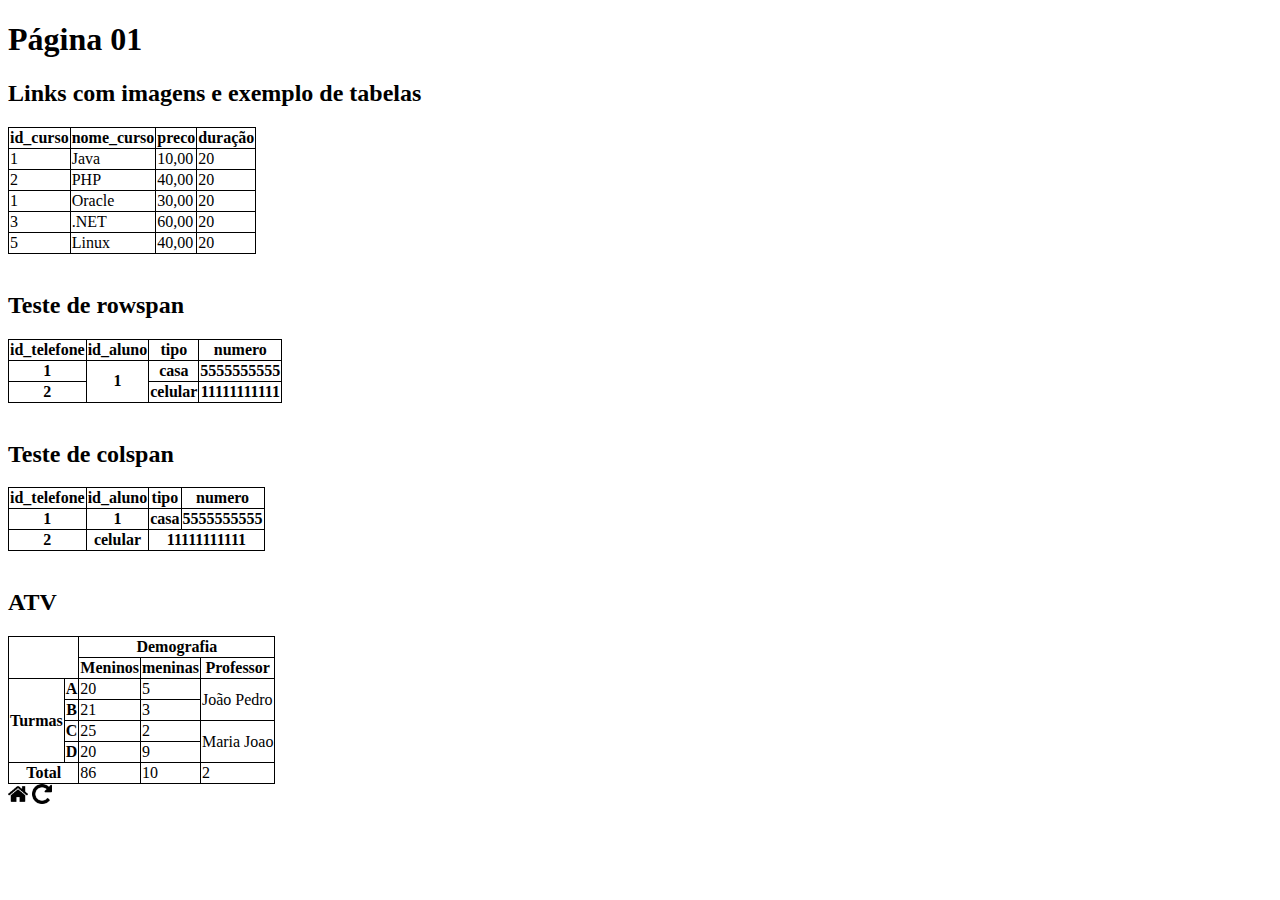
<file: aula03/index.html>
<!DOCTYPE html>
<html lang="pt-br">
<head>
    <meta charset="UTF-8">
    <meta name="viewport" content="width=device-width, initial-scale=1.0">
    <title>Aula 3 - Links com imagens</title>
    <style>
        table,td,th,tr{
            border: 1px solid black;
            border-collapse:collapse;
        }
      
    </style>
</head>
<body>
    <h1>Página 01</h1>
    <h2>Links com imagens e exemplo de tabelas</h2>

    <table border="1px">
        <tr>
            <th>id_curso</th>
            <th>nome_curso</th>
            <th>preco</th>
            <th>duração</th>
        </tr>
        <tr>
            <td>1</td>
            <td>Java</td>
            <td>10,00</td>
            <td>20</td>
            
        </tr>
        <tr>
            <td>2</td>
            <td>PHP</td>
            <td>40,00</td>
            <td>20</td>
            
        </tr>
        <tr>
            <td>1</td>
            <td>Oracle</td>
            <td>30,00</td>
            <td>20</td>
            
        </tr>
        <tr>
            <td>3</td>
            <td>.NET</td>
            <td>60,00</td>
            <td>20</td>
            
        </tr>
        <tr>
            <td>5</td>
            <td>Linux</td>
            <td>40,00</td>
            <td>20</td>
            
        </tr>

    </table>
    <br>
   <h2>Teste de rowspan</h2>
   <table>

    <tr>
        <th>id_telefone</th>
        <th>id_aluno</th>
        <th>tipo</th>
        <th>numero</th>
    </tr>
    <tr>
        <th>1</th>
        <th rowspan="2">1</th>
        <th>casa</th>
        <th>5555555555</th>
    </tr>
    <tr>
        <th>2</th>
        
        <th>celular</th>
        <th>11111111111</th>
    </tr>
  
   </table>
   <br>
   <table>
    <h2>Teste de colspan</h2>
    <tr>
        <th>id_telefone</th>
        <th>id_aluno</th>
        <th>tipo</th>
        <th>numero</th>
    </tr>
    <tr>
        <th>1</th>
        <th>1</th>
        <th>casa</th>
        <th>5555555555</th>
    </tr>
    <tr>
        <th>2</th>
        
        <th>celular</th>
        <th colspan="2">11111111111</th>
    </tr>
  
   </table>
    <br>
<table>
    <h2>ATV</h2>
    <tr>

        <th colspan="2" rowspan="2"></th>
        <th colspan="3">Demografia</th>    
        
        </th>
    </tr>
    <tr>
        <th>Meninos</th>
        <th>meninas</th>
        <th>Professor</th>
    </tr>
    <tr>
        <th rowspan="4">Turmas</th>
        <th>A</th>
        <td>20</td>
        <td>5</td>
        <td rowspan="2">João Pedro</td>
    </tr>
    <tr>
        
        <th>B</th>
        <td>21</td>
        <td>3</td>
        
    </tr>
    <tr>
        <th>C</th>
        <td>25</td>
        <td>2</td>
        <td rowspan="2">Maria Joao</td>
    </tr>
    <tr>
        <th>D</th>
        <td>20</td>
        <td>9</td>
        
    </tr>
    <tr>
        <th colspan="2">Total</th>
        <td>86</td>
        <td>10</td>
        <td colspan="2">2</td>
    </tr>
</table>


   <!-- forma de fazer varias linhas mais rapido -> table>tr*6>th*6 -->
   
    <a href = "#"><img src="../imagens/casa.png" style="height: 20px;"></a>
    <a href = "página2.html"><img src="../imagens/seta-para-atualizar.png" style="height: 20px;"></a>
   
    </a>
</body>
</html>
</file>
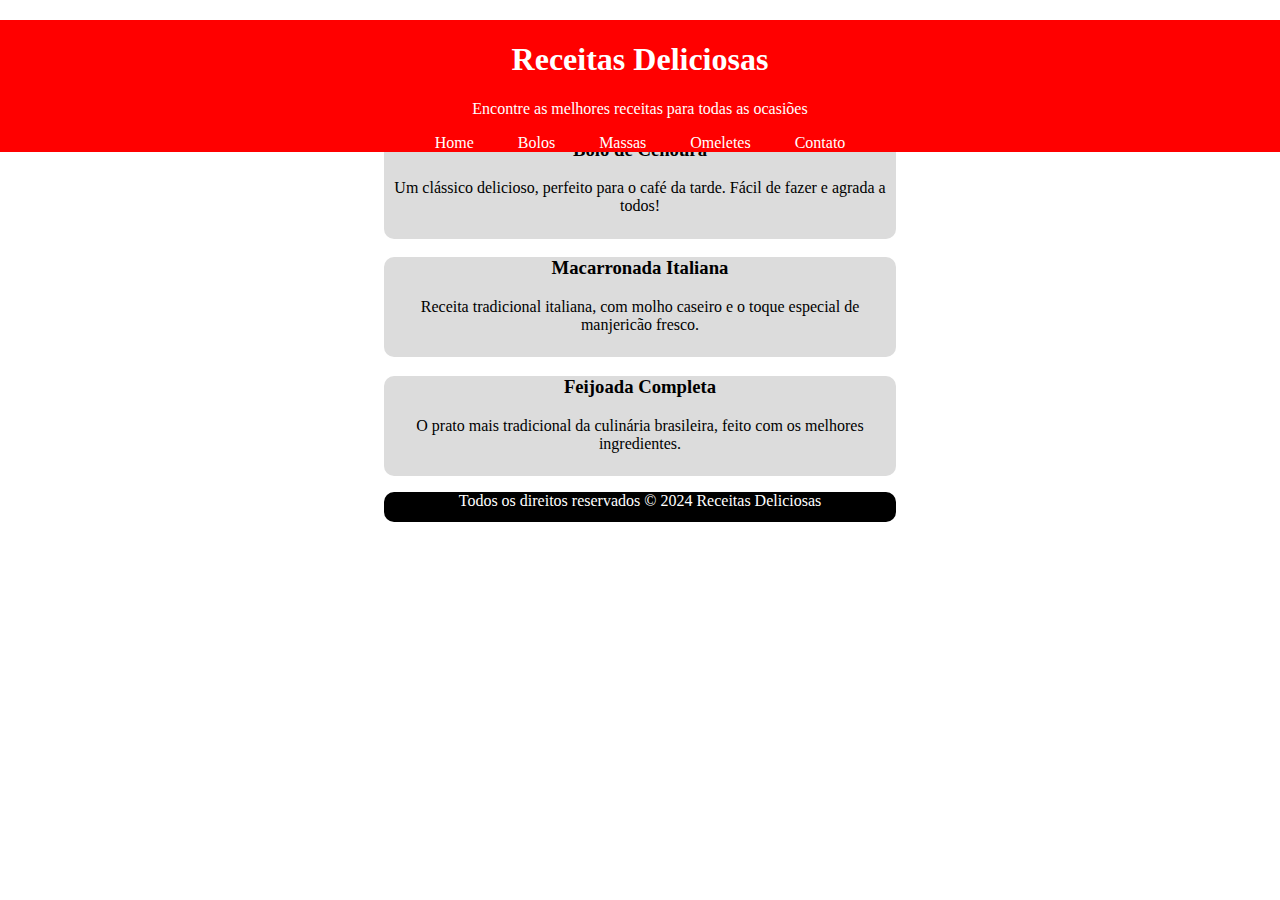
<file: aula04pt2.html/index.html>
<!DOCTYPE html>
<html lang="pt-br">
  <head>
    <meta charset="UTF-8" />
    <meta name="viewport" content="width=device-width, initial-scale=1.0" />
    <title>Receitas Deliciosas</title>
    <link rel="stylesheet" href="style.css">
  </head>

  <body>
    <header>
      <h1>Receitas Deliciosas</h1>
      <p>Encontre as melhores receitas para todas as ocasiões</p>
      <nav class="navegacao">
        <a href="index.html">Home</a>
        <a href="bolo.html">Bolos</a>
        <a href="macarronada.html">Massas</a>
        <a href="omelete.html">Omeletes</a>
        <a href="formulario.html">Contato</a>
      </nav>
    </header>
    

    <main >
      
              <article class="caixa1">
                
        <h2>Bem-vindo ao seu guia culinário</h2>
        <p class="intro">
          Aqui você encontrará receitas práticas, sofisticadas e tradicionais, para
          qualquer ocasião. Desde jantares românticos até almoços em família, temos
          as melhores opções para você surpreender na cozinha.
        </p>
      
      </article>
      


          <article class="caixa1">
            
        <h3>Bolo de Cenoura</h3>
        <p>
          Um clássico delicioso, perfeito para o café da tarde. Fácil de
          fazer e agrada a todos!
        </p>
      </div>
      </article>
   


      <article class="caixa1">
       
        <h3>Macarronada Italiana</h3>
        <p>
          Receita tradicional italiana, com molho caseiro e o toque
          especial de manjericão fresco.
        </p>
      </div>
      </article>

      <article class="caixa1">
        
        <h3>Feijoada Completa</h3>
        <p>
          O prato mais tradicional da culinária brasileira, feito com os
          melhores ingredientes.
        </p>
</div>
      </article>
      
    </main>
   
   
    <footer>
      <p>Todos os direitos reservados &copy; 2024 Receitas Deliciosas</p>
    </footer>
  </body>
</html>
</file>
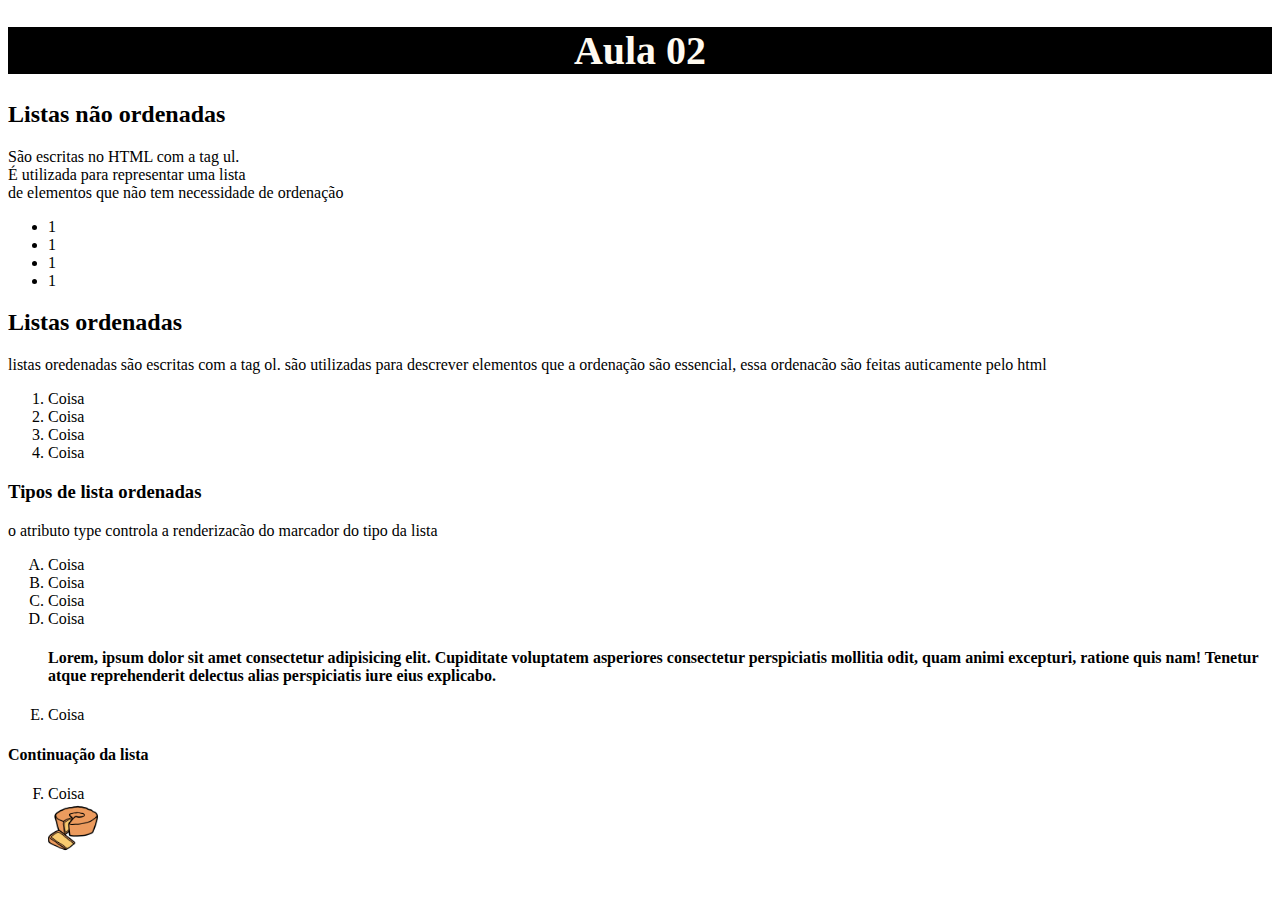
<file: aula2/index.html>
<!DOCTYPE html>
<html lang="pt-br">
<head>
    <meta charset="UTF-8">
    <meta name="viewport" content="width=device-width, initial-scale=1.0">
    <link rel="stylesheet" href="style.css">
    <title>Aula 2</title>
</head>
<body>
 
    <h1>Aula 02 
      <a href = "receitas.html"></a>   
    </h1>
   <h2>Listas não ordenadas</h2>
   <p>São escritas no HTML com a tag ul.<br>É utilizada para representar uma lista<br> de elementos que não tem necessidade de ordenação</p>

   <ul>
    <li>1</li>
    <li>1</li>
    <li>1</li>
    <li>1</li>
   
  </ul>
   <h2>Listas ordenadas</h2>
   <p>listas oredenadas são escritas com a tag ol. são utilizadas para descrever elementos que a ordenação são essencial, essa ordenacão são feitas auticamente pelo html</p>
  <ol>
    <li>Coisa</li>
    <li>Coisa</li>
    <li>Coisa</li>
    <li>Coisa</li>
   
  </ol>
<h3>Tipos de lista ordenadas</h3>
<p>o atributo type controla a renderizacão do marcador do tipo da lista</p>
  <ol  type="A">
   
    <li>Coisa</li>
    <li>Coisa</li>
    <li>Coisa</li>
    <li>Coisa</li>
    <h4>Lorem, ipsum dolor sit amet consectetur adipisicing elit. Cupiditate voluptatem asperiores consectetur perspiciatis mollitia odit, quam animi excepturi, ratione quis nam! Tenetur atque reprehenderit delectus alias perspiciatis iure eius explicabo.</h4>
    <li>Coisa</li>
  </ol>
  <h4>Continuação da lista</h4>
<ol type="A" start="6">
    <li>Coisa</li>
    <a href = "receitas.html"><img src="../imagens/bolo2.png" style="height: 50px;"></a>    
</ol>
</body>
</html>
</file>
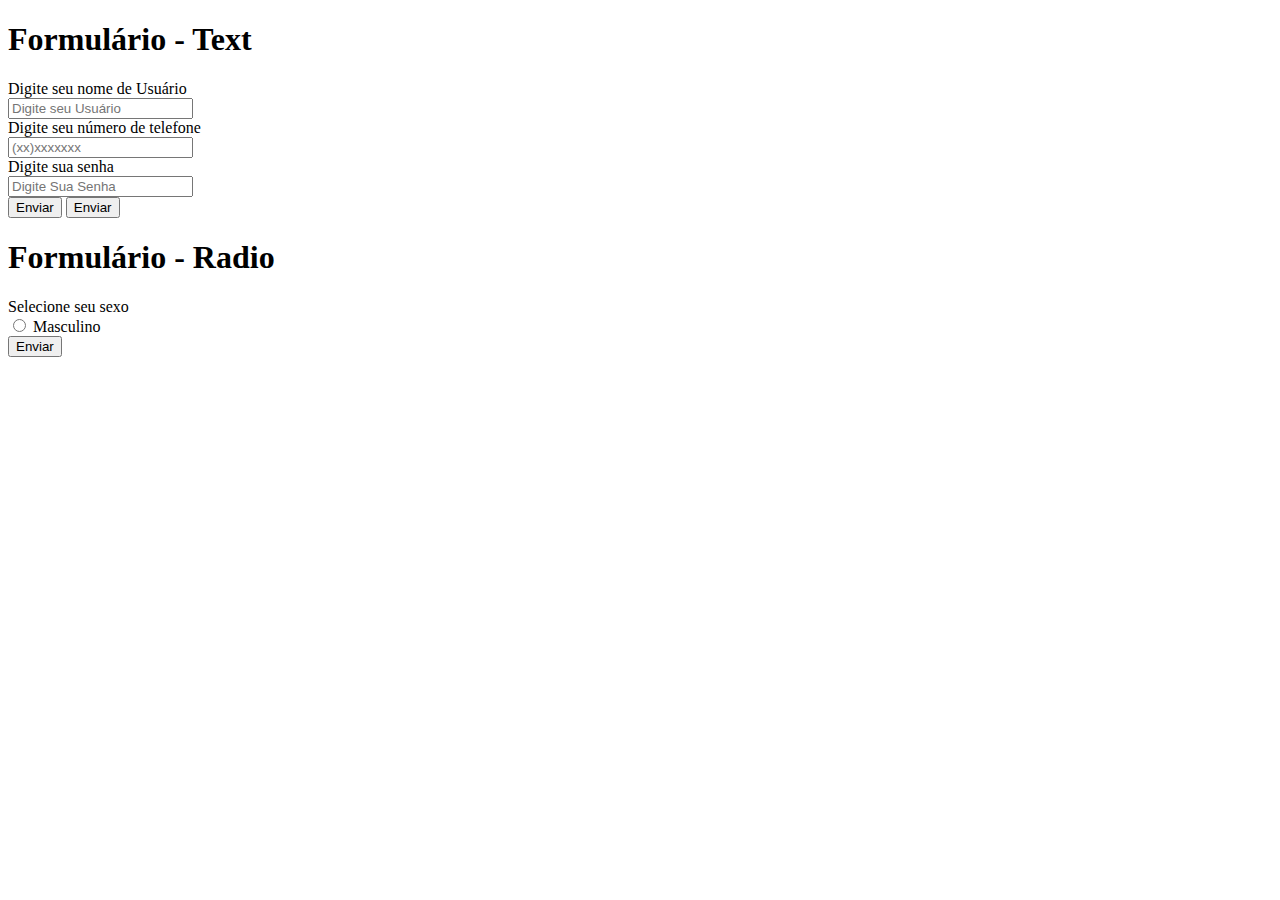
<file: aula4/index.html>
<!DOCTYPE html>
<html lang="pt-br">
<head>
    <meta charset="UTF-8">
    <meta name="viewport" content="width=device-width, initial-scale=1.0">
    <title>Aula 04</title>
</head>
<body>
</body>
<h1>
    Formulário - Text
</h1>
    <form action="#">
        <!-- label for usado para corelacionar a id da caixa de texto, com o texto acima -->
        <label for="nameuser"> Digite seu nome de Usuário <br>
        <input type="text" id="nameuser" name="nomeuser" placeholder="Digite seu Usuário">
    </label><br>
   
        <label for="nametel"> Digite seu número de telefone <br>
        <input type="number" id="nametel" name="nametel" placeholder="(xx)xxxxxxx"><br>
        <label for="namesenha"> Digite sua senha <br>
            <input type="password"  required="namesenha" name="namesenha" placeholder="Digite Sua Senha"><br>
        
        <input type="submit" value="Enviar">
        <input type="button" value="Enviar">    
        
    </label>
</form>
<h1>
    Formulário - Radio
</h1>
<form action="#">
   
    <label for="sexo">Selecione seu sexo <br>
    <input type="radio" id="masc" name="masc">
    <label for ="masculino">Masculino</label><br>

    <input type="button" value="Enviar">    
    
</label>
</form>

</body>
</html>
</file>
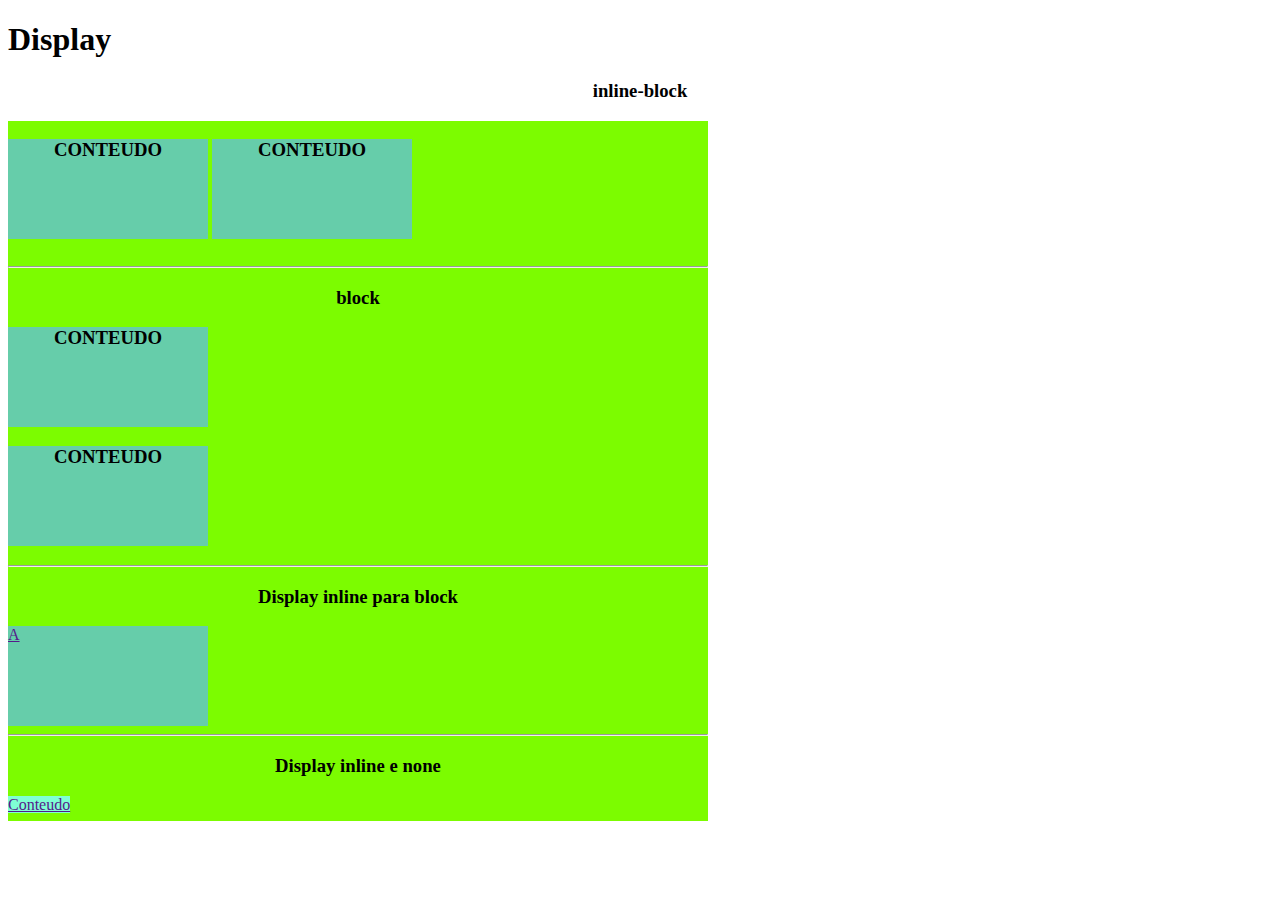
<file: aula6/index.html>
<!DOCTYPE html>
<html lang="pt-br">
<head>
    <meta charset="UTF-8">
    <meta name="viewport" content="width=device-width, initial-scale=1.0">
    <title>Aula 6</title>
    <style>
        .content{
            width: 700px;
            height: 700px;
            background-color: lawngreen;
        }
        .cor1{
            background-color: mediumaquamarine;
            width: 200px;
            height: 100px;
            display: block;
        }
        .cor2{
            background-color: mediumaquamarine;
            width: 200px;
            height: 100px;
            display: inline-block;
        }
        h3{
            text-align: center;
           
        }
    </style>
</head>
<body>
    <header>
        <h1>Display</h1>
        <h3>inline-block</h3>
        <div class="content">
            <!-- inline block, meio que uma junção das duas. em bloco e em linha. -->
         <h3 class="cor2">CONTEUDO</h3>   
         <h3 class="cor2">CONTEUDO</h3> 
         <hr>  
         <h3>block</h3>   
         <!-- block, pode ser mudado de tamanho naturalmente, e é colocado um em baixo do outro -->
         <h3 class="cor1">CONTEUDO</h3>   
         <h3 class="cor1">CONTEUDO</h3>  
         <hr>
        <!-- display inline, mudado com css para block -->
         <h3>Display inline para block</h3>
         <a class="cor1" href="">A</a> 
          <!-- display inline, naturalmente não pode ser aumentado com width ou height, mas pode ser mudado com css -->
          <hr> 
          <h3>Display inline e none</h3>
         <a style="background-color: aquamarine; " href="">Conteudo</a> 
         <!-- usado para "apagar" algo da tela -->
         <a style="background-color: aquamarine; display: none;" href="">conteudo</a> 

        </div>
    </header>
</body>
</html>
</file>
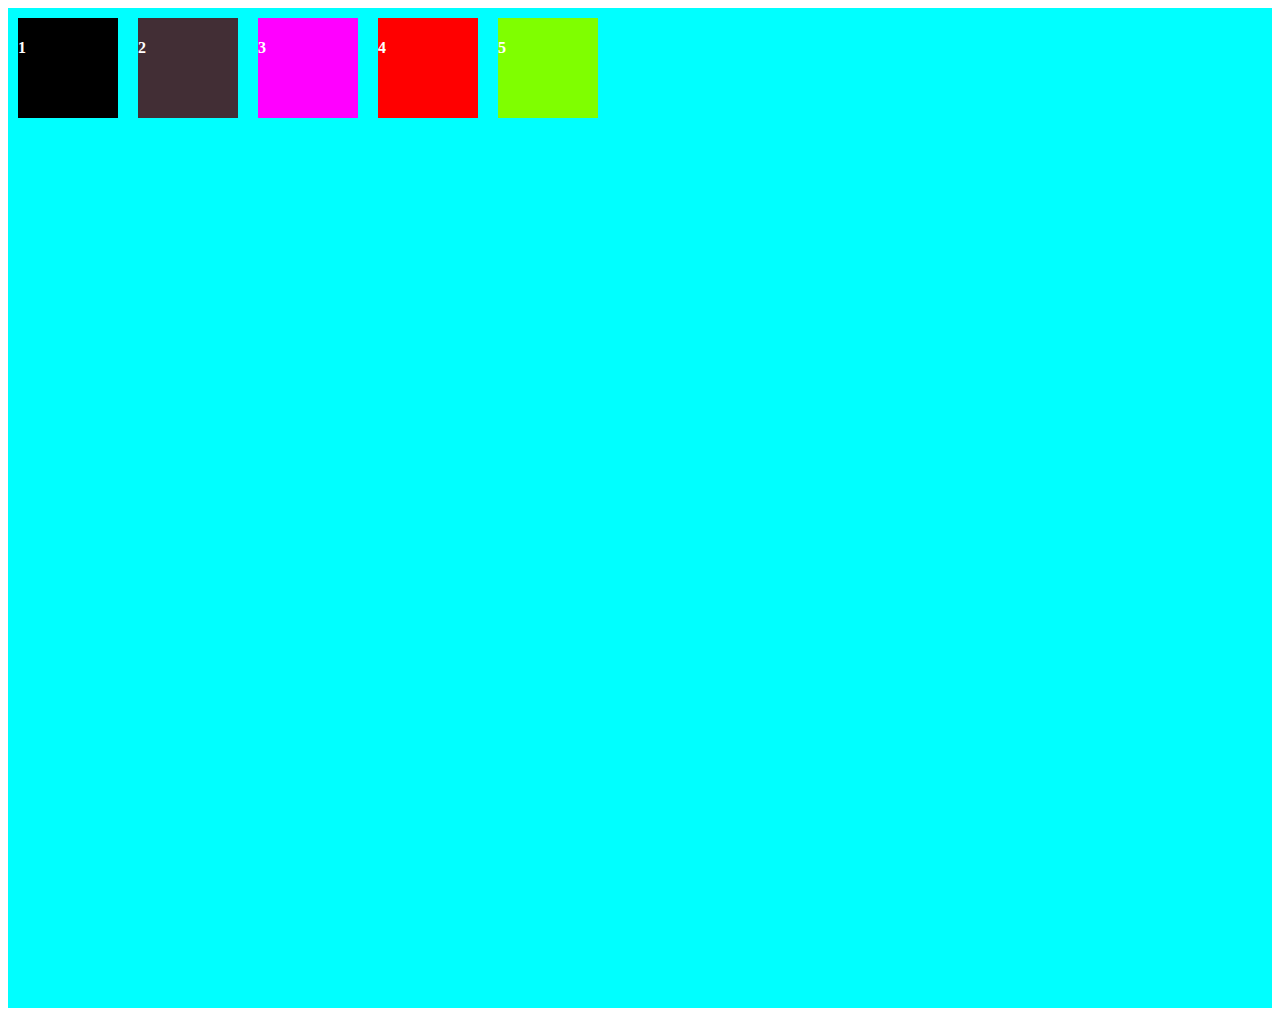
<file: aula7/index.html>
<!DOCTYPE html>
<html lang="pt-br">
<head>
    <meta charset="UTF-8">
    <meta name="viewport" content="width=device-width, initial-scale=1.0">
    <title>Aula 7</title>
    <style>
        .conteudo{
            background-color: aqua;
            height: 1000px;
            width: 100%;
            display: flex;
            flex-direction: row;
            flex-wrap: wrap;
            justify-content:flex-start;
           
            
            align-content: flex-start;
       
           

        }
        h4{
            color: white;
        }
        .caixa{
            background-color: black;
            width: 100px;
            height: 100px;
            margin: 10px;
           
        }
        .caixa2{
            background-color: rgb(66, 46, 53);
            width: 100px;
            height: 100px;
            margin: 10px;
        }
        .caixa3{
            background-color: magenta;
            width: 100px;
            height: 100px;
            margin: 10px;
            order:;
            align-self: center;
        }
        .caixa4{
            background-color: red;
            width: 100px;
            height: 100px;
            margin: 10px;
        }
        .caixa5{
            background-color: chartreuse;
            width: 100px;
            height: 100px;
            margin: 10px;
        }
       </style>
</head>
<body>
    <div class="conteudo">
        <div class="caixa">
            <h4>1</h4>
        </div>
        <div class="caixa2">
            <h4>2</h4>
        </div>
        <div class="caixa3">
            <h4>3</h4>
        </div>
        <div class="caixa4">
            <h4>4</h4>
        </div>
        <div class="caixa5">
            <h4>5</h4>
        </div>
    </div>
    
</body>
</html>
</file>
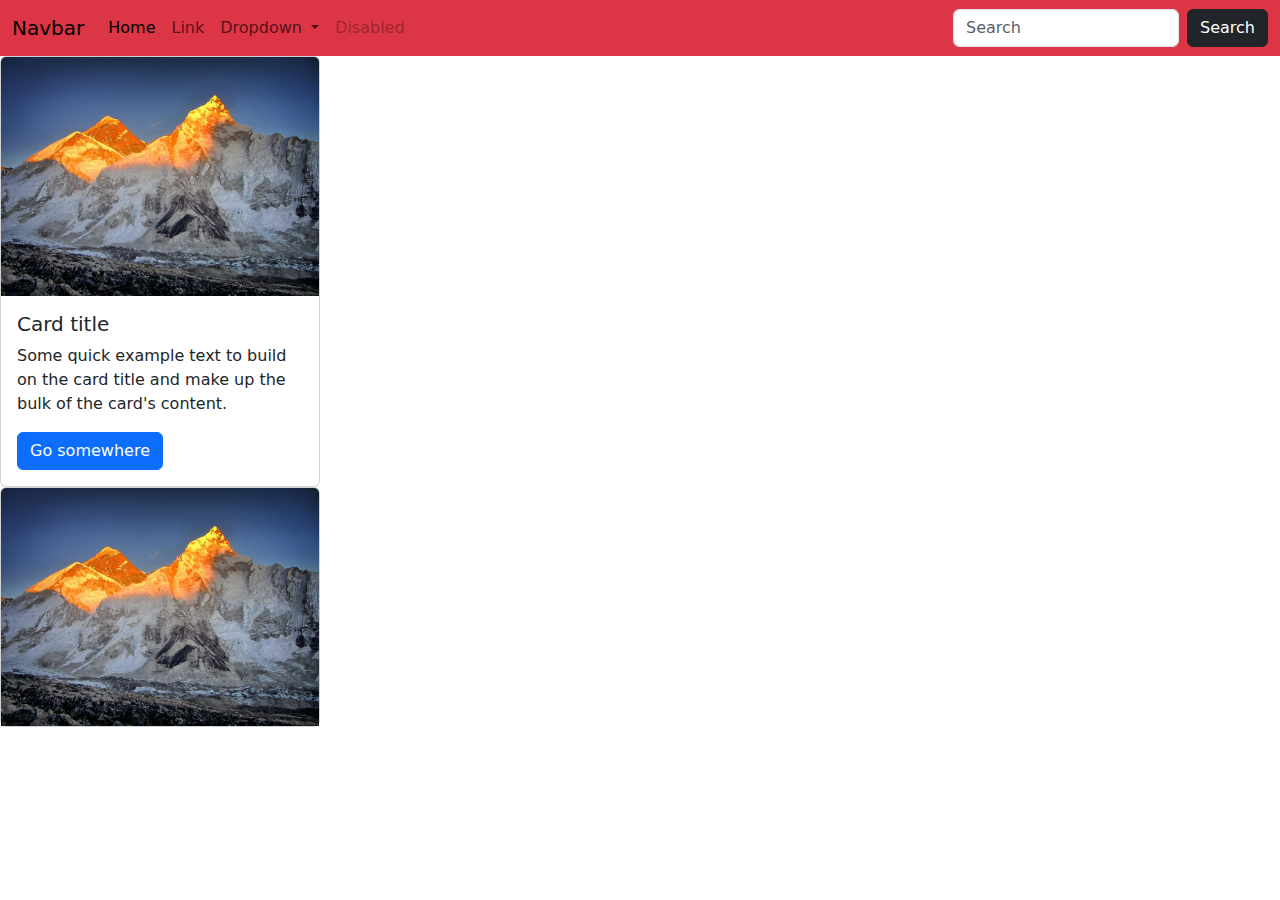
<file: bootstrap/index.html>
<!DOCTYPE html>
<html lang="pt-br">
<head>
    <meta charset="UTF-8">
    <meta name="viewport" content="width=device-width, initial-scale=1.0">
    <link href="https://cdn.jsdelivr.net/npm/bootstrap@5.3.3/dist/css/bootstrap.min.css" rel="stylesheet" integrity="sha384-QWTKZyjpPEjISv5WaRU9OFeRpok6YctnYmDr5pNlyT2bRjXh0JMhjY6hW+ALEwIH" crossorigin="anonymous">
    <script src="https://cdn.jsdelivr.net/npm/bootstrap@5.3.3/dist/js/bootstrap.bundle.min.js" integrity="sha384-YvpcrYf0tY3lHB60NNkmXc5s9fDVZLESaAA55NDzOxhy9GkcIdslK1eN7N6jIeHz" crossorigin="anonymous"></script>
    <title>Teste</title>
</head>
<body>
    <nav class="navbar navbar-expand-lg bg-danger">
        <div class="container-fluid">
          <a class="navbar-brand" href="#">Navbar</a>
          <button class="navbar-toggler" type="button" data-bs-toggle="collapse" data-bs-target="#navbarSupportedContent" aria-controls="navbarSupportedContent" aria-expanded="false" aria-label="Toggle navigation">
            <span class="navbar-toggler-icon"></span>
          </button>
          <div class="collapse navbar-collapse" id="navbarSupportedContent">
            <ul class="navbar-nav me-auto mb-2 mb-lg-0">
              <li class="nav-item">
                <a class="nav-link active" aria-current="page" href="#">Home</a>
              </li>
              <li class="nav-item">
                <a class="nav-link" href="#">Link</a>
              </li>
              <li class="nav-item dropdown">
                <a class="nav-link dropdown-toggle" href="#" role="button" data-bs-toggle="dropdown" aria-expanded="false">
                  Dropdown
                </a>
                <ul class="dropdown-menu">
                  <li><a class="dropdown-item" href="#">Action</a></li>
                  <li><a class="dropdown-item" href="#">Another action</a></li>
                  <li><hr class="dropdown-divider"></li>
                  <li><a class="dropdown-item" href="#">Something else here</a></li>
                </ul>
              </li>
              <li class="nav-item">
                <a class="nav-link disabled" aria-disabled="true">Disabled</a>
              </li>
            </ul>
            <form class="d-flex" role="search">
              <input class="form-control me-2" type="search" placeholder="Search" aria-label="Search">
              <button class="btn btn-dark" type="submit">Search</button>
            </form>
          </div>
        </div>
      </nav>
      <div>
      <div class="card" style="width: 20rem;  ">
        <img src="/imagens/everest.png" class="card-img-top" alt="...">
        <div class="card-body">
          <h5 class="card-title">Card title</h5>
          <p class="card-text">Some quick example text to build on the card title and make up the bulk of the card's content.</p>
          <a href="#" class="btn btn-primary">Go somewhere</a>
        </div>
      </div>
     
      <div class="card" style="width: 20rem;  ">
        <img src="/imagens/everest.png" class="card-img-top" alt="...">
        
      </div>

    
</body>
</html>
</file>
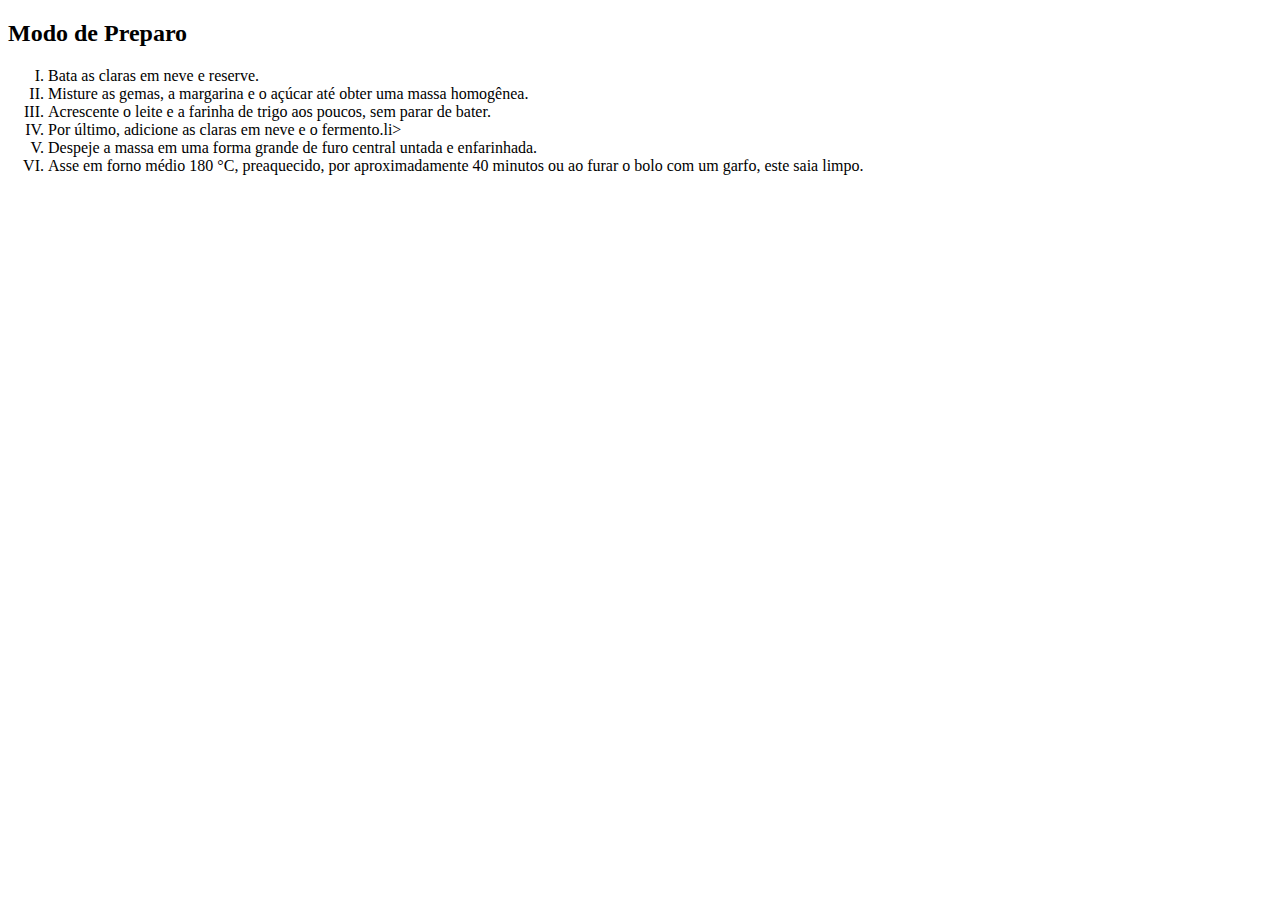
<file: aula2/pagina3.html>
<!DOCTYPE html>
<html lang="en">
<head>
    <meta charset="UTF-8">
    <meta name="viewport" content="width=device-width, initial-scale=1.0">
    <title>Document</title>
</head>
<body>
    
    <h2>Modo de Preparo</h2>
    <ol type="I">
        <li>Bata as claras em neve e reserve.</li>
        <li>Misture as gemas, a margarina e o açúcar até obter uma massa homogênea.</li>
        <li>Acrescente o leite e a farinha de trigo aos poucos, sem parar de bater.</li>
        <li>Por último, adicione as claras em neve e o fermento.li>
        <li>Despeje a massa em uma forma grande de furo central untada e enfarinhada.</li>
        <li>Asse em forno médio 180 °C, preaquecido, por aproximadamente 40 minutos ou ao furar o bolo com um garfo, este saia limpo.</li>
</li></ol>
</body>
</html>
</file>
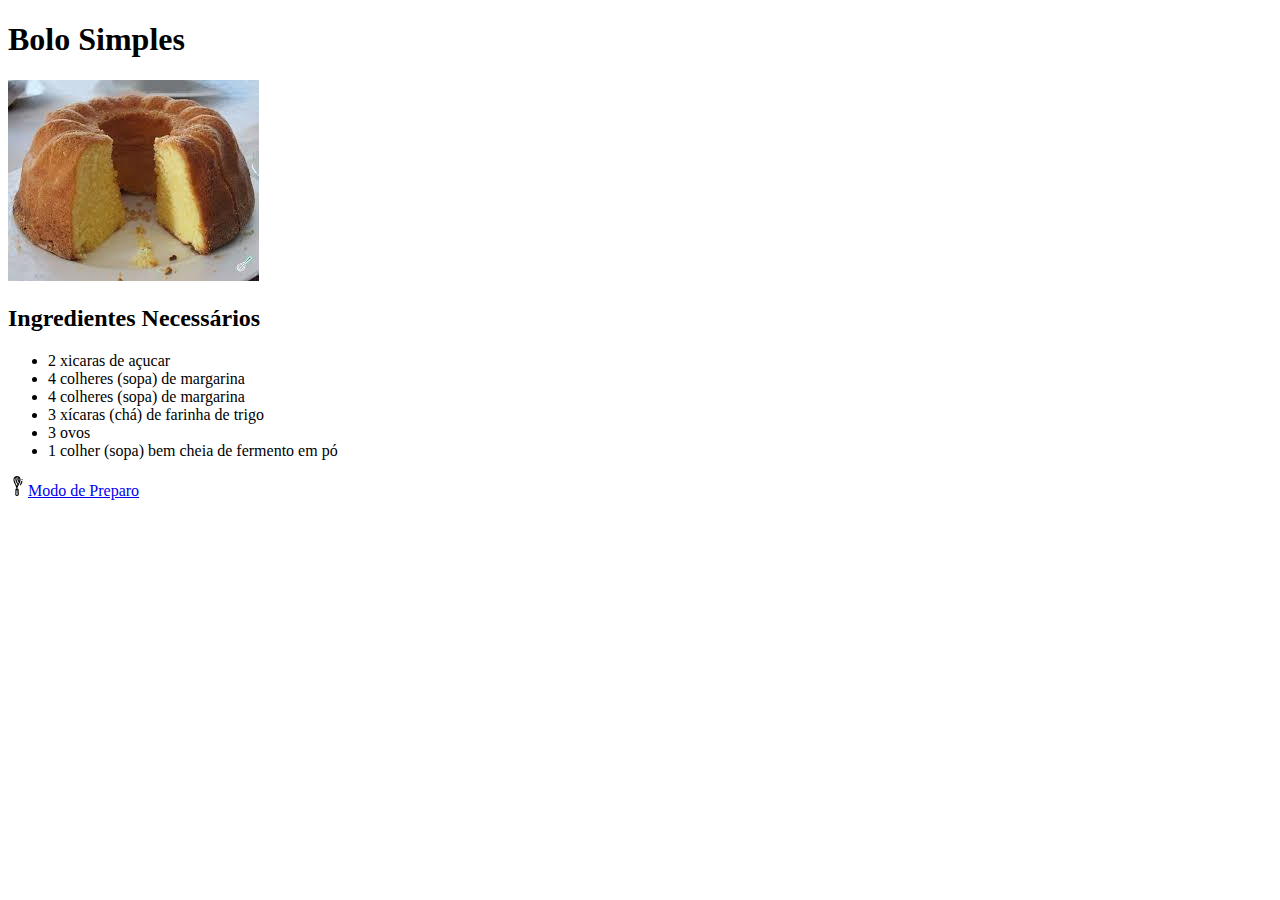
<file: aula2/receitas.html>
<!DOCTYPE html>
<html lang="pt-br">
<head>
    <meta charset="UTF-8">
    <meta name="viewport" content="width=device-width, initial-scale=1.0">
    <title>Receita de bolo</title>
</head>
<body>
    <h1>Bolo Simples</h1>
    
    <img src="../imagens/hd.png" alt="bolo">
    
    <h2>Ingredientes Necessários</h2>
    <ul>
        <li>2 xicaras de açucar</li>
        <li>4 colheres (sopa) de margarina</li>
        <li>4 colheres (sopa) de margarina</li>
        <li>3 xícaras (chá) de farinha de trigo</li>
        <li>3 ovos</li>
        <li>1 colher (sopa) bem cheia de fermento em pó</li>
    </ul>
   
        <!-- ol>li*3, Modo mais prático para se fazer uma lista--> 
       
       <a href="pagina3.html"><img src="../imagens/bata.png" alt="fue" style="height: 20px;">Modo de Preparo</a>
</body>
</html>
</file>
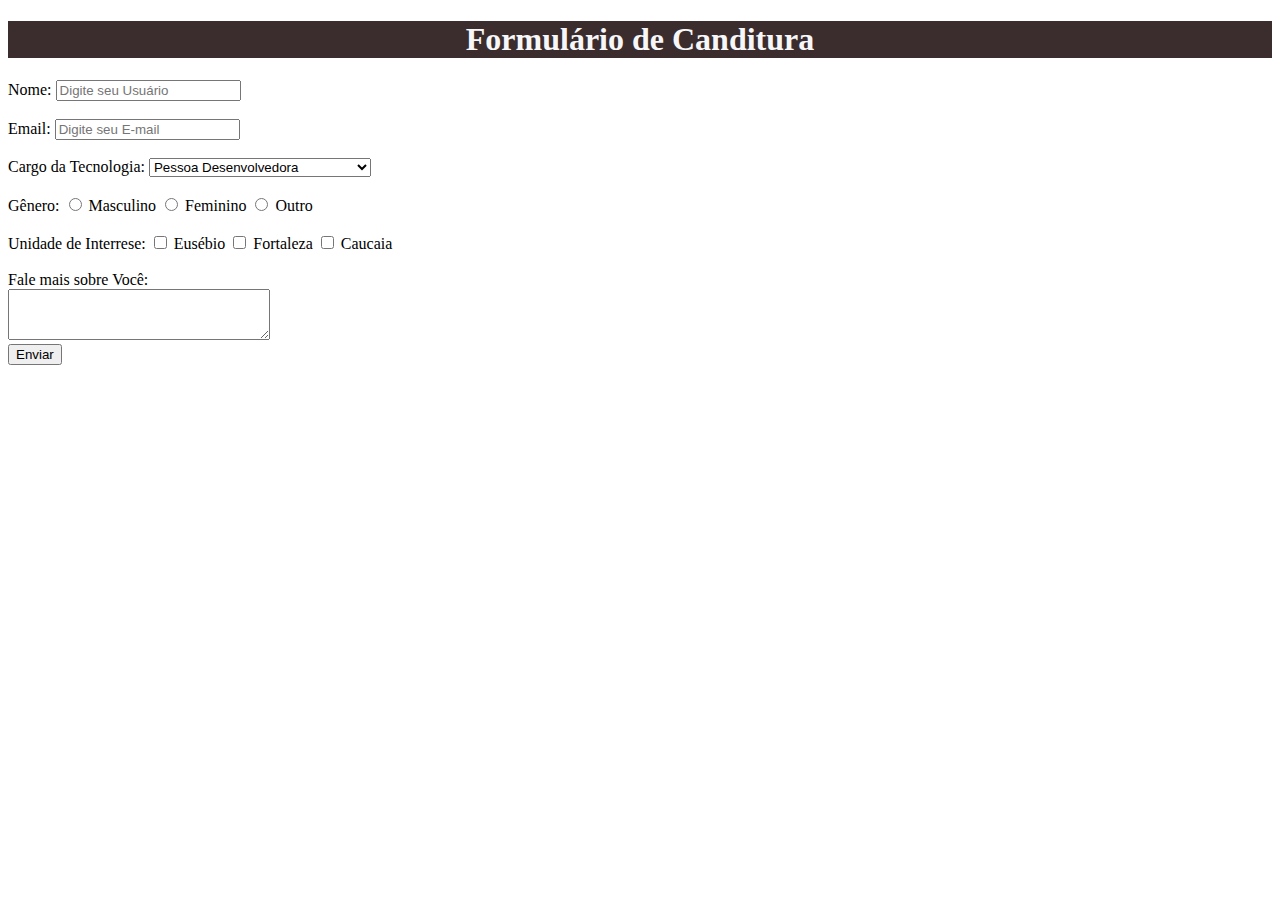
<file: aula4/atv.html>
<!DOCTYPE html>
<html lang="pt-br">
<head>
    <meta charset="UTF-8">
    <meta name="viewport" content="width=device-width, initial-scale=1.0">
    <title>Formulário para o Candidato</title>
    <link rel="stylesheet" href="style.css">
</head>
<body>
</body>
<header>

</header>
<main>
<h1>
    Formulário de Canditura
</h1>
    <form action="#">
        <!-- label for usado para corelacionar a id da caixa de texto, com o texto acima -->
        <label for="nameuser"> Nome:
        <input type="text" id="nameuser" name="nomeuser" placeholder="Digite seu Usuário"><br>
    </label><br>
   
    
   
        <label for="nameemail"> Email:
        <input type="email" id="nameemail" name="nomeemail" placeholder="Digite seu E-mail"><br>
    </label><br>

    <label for="cargo"> Cargo da Tecnologia:
       <select id="Cargo" name="Cargo">
        <option value="pds">Pessoa Desenvolvedora</option>
        <option value="ADS">Analista de Sistemas</option>
        <option value="add">Administrador de banco de dados</option>
        <option value="test">Testador</option>
       </select>
    </label><br>
        
   <br>

    <label for="sexo">Gênero:</label>
    <input type="radio" id="masc" name="sexo" value="masc">
    <label for ="masculino">Masculino</label>
    <input type="radio" id="fem" name="sexo" value="fem">
    <label for ="Feminino">Feminino</label>
    <input type="radio" id="outro" name="sexo" value="outro">
    <label for ="Outro">Outro</label><br>

<br>
   <label for="cidade">Unidade de Interrese:</label>
    <input type="checkbox" id="Eusébio" name="cidade" value="Eusébio">
    <label for ="Eusébio">Eusébio</label>
    <input type="checkbox" id="Fortaleza" name="cidade" value="Fortaleza">
    <label for ="Fortaleza">Fortaleza</label>
    <input type="checkbox" id="Caucaia" name="cidade" value="Caucaia">
    <label for ="Caucaia">Caucaia</label><br>

<br>
    <label for="textarea">Fale mais sobre Você:</label><br>
    <textarea type="message" id="message" name="textarea" cols="30"  rows="3"  maxlength="500" value="areaText"></textarea><br>


    <input type="submit" value="Enviar">   
    
</label>
</form>
</main>
<footer>

</footer>
</body>
</html>
</file>
<file: aula04pt2.html/style.css>
footer{
    width: 40%;
    margin-left:30%;
    height:30px;
    background-color:black;
    text-align: center;
    border-radius: 10px;
    color: white;
}
body{
   margin:0;
   padding: 0;
}
header{
    text-align: center;
    background-color: red;
    color: white;
    width: 100%;
   
    position: fixed;
  
    
    
    
}
a{
    text-decoration: none;
    color: white;

    margin:20px;

}

h1{
    text-align: center;
}

.caixa1{
    width: 40%;
    margin-left: 30%;
    height: 100px;
    background-color: gainsboro;
    text-align: center;
    border-radius: 10px;

    
}
.caixa2{
    background-color: gainsboro;
    width:35%;
    height: 100%;
    text-align: center;
    border-radius:10px;
    margin-left: 500px;
}
.caixa3{
    background-color: gainsboro;
    width:20%;
    height: 100%;
    text-align: center;
    border-radius:10px;
    margin-left: 610px;
}
</file>
<file: aula2/style.css>
h1{
    text-align: center;
    background-color: black;
    color: floralwhite;
    font-size: 40px;
}
a{
height: 30px;
align-items: center;
}
</file>
<file: aula4/style.css>
h1{
    color: rgb(247, 247, 249);
    text-align: center;
    background-color: rgb(59, 45, 45);
}
</file>
